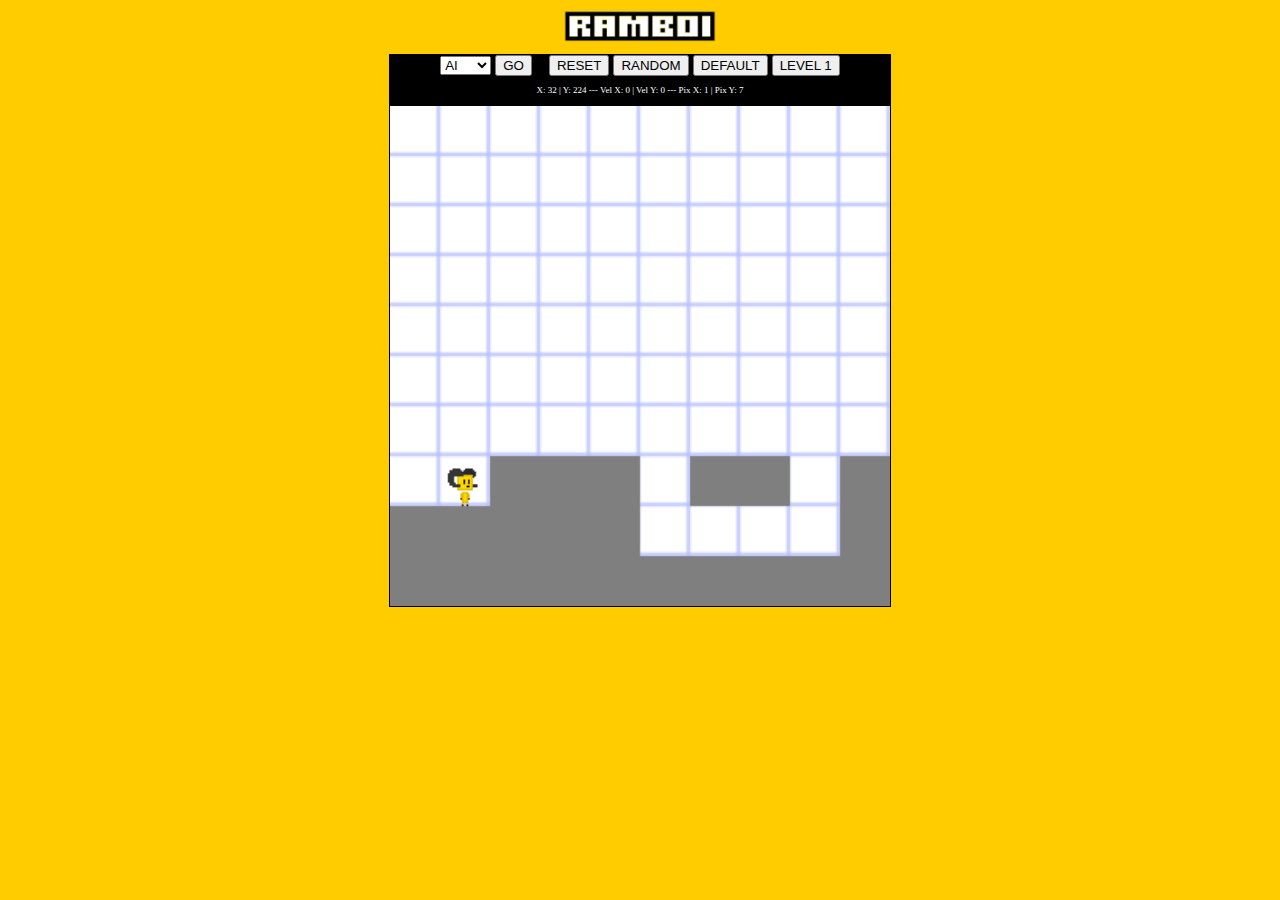
<file: index.html>
<html>
  <head>
    <title>ramboi</title>
    <link rel="stylesheet" type="text/css" href="styles.css">
  </head>
  <body>
    <img src="sprites/ramboi_title.png" height="36">
    <div id="settings">
      <select id="control" onchange="changeControl()">
        <option value="ai">AI</option>
        <option value="user">User</option>
      </select>
      <button onclick="canRunRams = true;">GO</button>>&nbsp;
      <button onclick="resetLevel(0*32,0*32);">RESET</button>
      <button onclick="randomMap();">RANDOM</button>
      <button onclick="nextLevel('Default');">DEFAULT</button>
      <button onclick="nextLevel('Level 1');">LEVEL 1</button>
      <p id="boiSettings">...</p>
    </div>
      <script src="code.js"></script>
  </body>
</html>
</file>
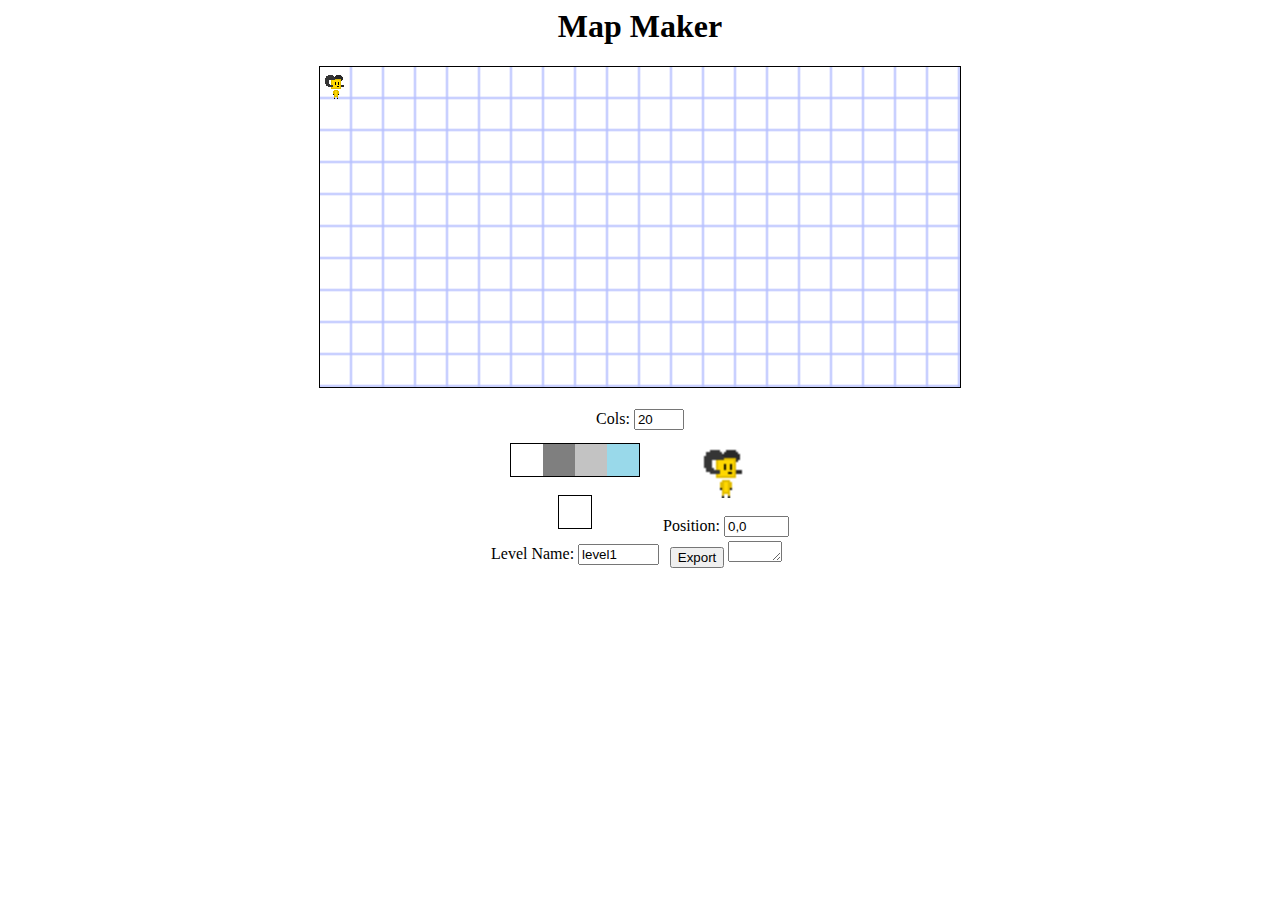
<file: editor.html>
<html>
  <head>
    <title>Map Maker</title>
    <style>
      #tiles{
        border:1px solid black;
        background:url(sprites/tiles32.png);
      }
      #editor{
        width: 75%; 
        overflow:scroll;
        overflow-y: hidden;
      }
      #map{
        border:1px solid black;
      }
      #tilePrev{
        width: 32px;
        height: 32px;
        border: 1px solid black;
      }
      input[type="number"] {
         width:50px;
      }
      img{
        display: block;
        margin-left: auto;
        margin-right: auto;
      }
    </style>
  </head>
  <body>
    <center>
      <h1>Map Maker</h1>
      <div id="editor">
          <canvas id="map">
            Cannot show canvas on this browser. Use Chrome you n00b!
          </canvas>
      </div>
        <br>
        <table>
          <tr>
            <td colspan="2" align="center">
              Cols: <input type="number" id="cols" value="20" onchange="resetMap();">
            </td>
          </tr>
          <tr>
            <td align="center">
              <canvas id="tiles">super noob</canvas><br><br>
              <canvas id="tilePrev"></canvas>
            </td>
            <td align="center">
              <img src="sprites/ramboi_icon.png" width="64px"><br>
              Position: <input type="text" value="0,0" size="5" id="pos" onchange="changeRam()">
            </td>
          </tr>
          <tr>
            <td align="center">Level Name: <input type="text" size="7" value="level1"/></td>
            <td align="center"><button onclick="exportData()">Export</button>
            <textarea rows="1" cols="4" id="leveldata"></textarea></td>
          </tr>
        </table>
        <div>
            
            
        </div>
      <br>
    </center>
    <script>
        /*global Image*/
        var canvas = document.getElementById("map");
        var ctx = canvas.getContext("2d");
        canvas.width = 640;
        canvas.height = 320;
        var rows = canvas.height / 32;
        var cols = document.getElementById("cols").value;
          
        //background image
        var bgReady = false;
        var bgImage = new Image();
        bgImage.onload = function(){ bgReady = true; };
        bgImage.src = "sprites/background32.gif";
    
        //tiles
        var tileCanvas;
        var ttx;
        var tiles = new Image();
        tiles.src = "sprites/tiles32.png";
        var tilesReady = false;
        tiles.onload = function(){
          tilesReady = true;
          tileCanvas = document.getElementById("tiles");
            ttx = tileCanvas.getContext("2d");
            tileCanvas.width = tiles.width;
            tileCanvas.height = tiles.height;
        };
        var curTile = 0;
      
        //ramboi
        var ramboiIMG = new Image();
        var ramboiReady = false;
        ramboiIMG.onload = function(){ramboiReady = true;};
        ramboiIMG.src = "sprites/ramboi_icon.png";
        if(ramboiReady)
          ctx.drawImage(ramboiIMG, 0, 0);
        var ramOP = [0,0];
      
        //map and functions
        var map = []; 
        resetMap();
        function resetMap(){
            cols = document.getElementById("cols").value;
            cols = parseInt(cols);
            canvas.width = cols * 32;
            map = new Array(rows);
            for(var a = 0; a < rows; a++){
                map[a] = new Array(cols);
                for(var i = 0; i < cols; i++){
                  map[a][i] = 0;
                }
            }
        }
      
        function drawMap(){
          if(tilesReady){
            for(var y = 0; y < rows; y++){
              for(var x = 0; x < cols; x++){
                ctx.drawImage(tiles, 32 * map[y][x], 0, 32, 32, (x * 32), (y * 32), 32, 32);
              }
            }
          }
        }
      
        function render(){
          //re-draw bg
          var ptrn = ctx.createPattern(bgImage, 'repeat'); // Create a pattern with this image, and set it to "repeat".
          ctx.fillStyle = ptrn;
          ctx.fillRect(0, 0, canvas.width, canvas.height);
          
          //draw the map elements
          drawMap();
          
          if(ramboiReady)
            ctx.drawImage(ramboiIMG, ramOP[0] * 32, ramOP[1] * 32);
        }
      
        function main(){
            requestAnimationFrame(main);
            render();
            canvas.addEventListener("click", paint, false);
            if(tilesReady)
              tileCanvas.addEventListener("click", pickTile, false);
        }
        main();
      
        //editor method for painting on squares
        function paint(ev){
            var sf = canvas.width / (canvas.width / 32);
        
            var x = Math.floor(ev.offsetX / sf);  //for the cursor alignment 
            var y = Math.floor(ev.offsetY / sf);  //for the cursor alignment
        
            map[y][x] = curTile;
        }
        function pickTile(ev2){
            var sf = canvas.width / (canvas.width / 32);
        
            var x = Math.floor(ev2.offsetX / sf);  //for the cursor alignment 
            var y = Math.floor(ev2.offsetY / sf);  //for the cursor alignment
        
            curTile = (x + y);
            var ptx = document.getElementById("tilePrev").getContext("2d");
            ptx.clearRect(0,0,320,320);
            ptx.drawImage(tiles, 32 * x, 32 * y, 32, 32, 0, 0, 320, 320);
        }
        
        function changeRam(){
          ctx.clearRect(ramOP[0] * 32, ramOP[1] * 32, 32, 32);
          
          var op = document.getElementById("pos").value;
          ramOP = op.split(",");
  
        }
        function exportData(){
          var textar = document.getElementById("leveldata").value;
          for(var a = 0; a < map.length; a++){
            document.getElementById("leveldata").value += (map[a] + "\n");
          }
        }
    </script>
  </body>
</html>
</file>
<file: styles.css>
body{
  background-color:#ffcc00;
}
h2{
  text-align: center;
}
#game{
  width:500px;
  height:500px;
  border:1px solid #000;
  padding-left: 0;
  padding-right: 0;
  margin-left: auto;
  margin-right: auto;
  display: block;
}
img{
  padding-left: 0;
  padding-right: 0;
  margin-left: auto;
  margin-right: auto;
  display: block;
  margin-bottom: 10px;
}
#settings{
  width:500px;
  border:1px solid #000;
  background-color:#000000;
  
  text-align:center;
  padding-left: 0;
  padding-right: 0;
  margin-left: auto;
  margin-right: auto;
  
}
p{
  color:#ffffff;
  font-size:9px;
}
@font-face {font-family: GubbleBum; src: url('data/GUBBLO___.ttf');}
#gui{
  font-family: GubbleBum
}
</file>
